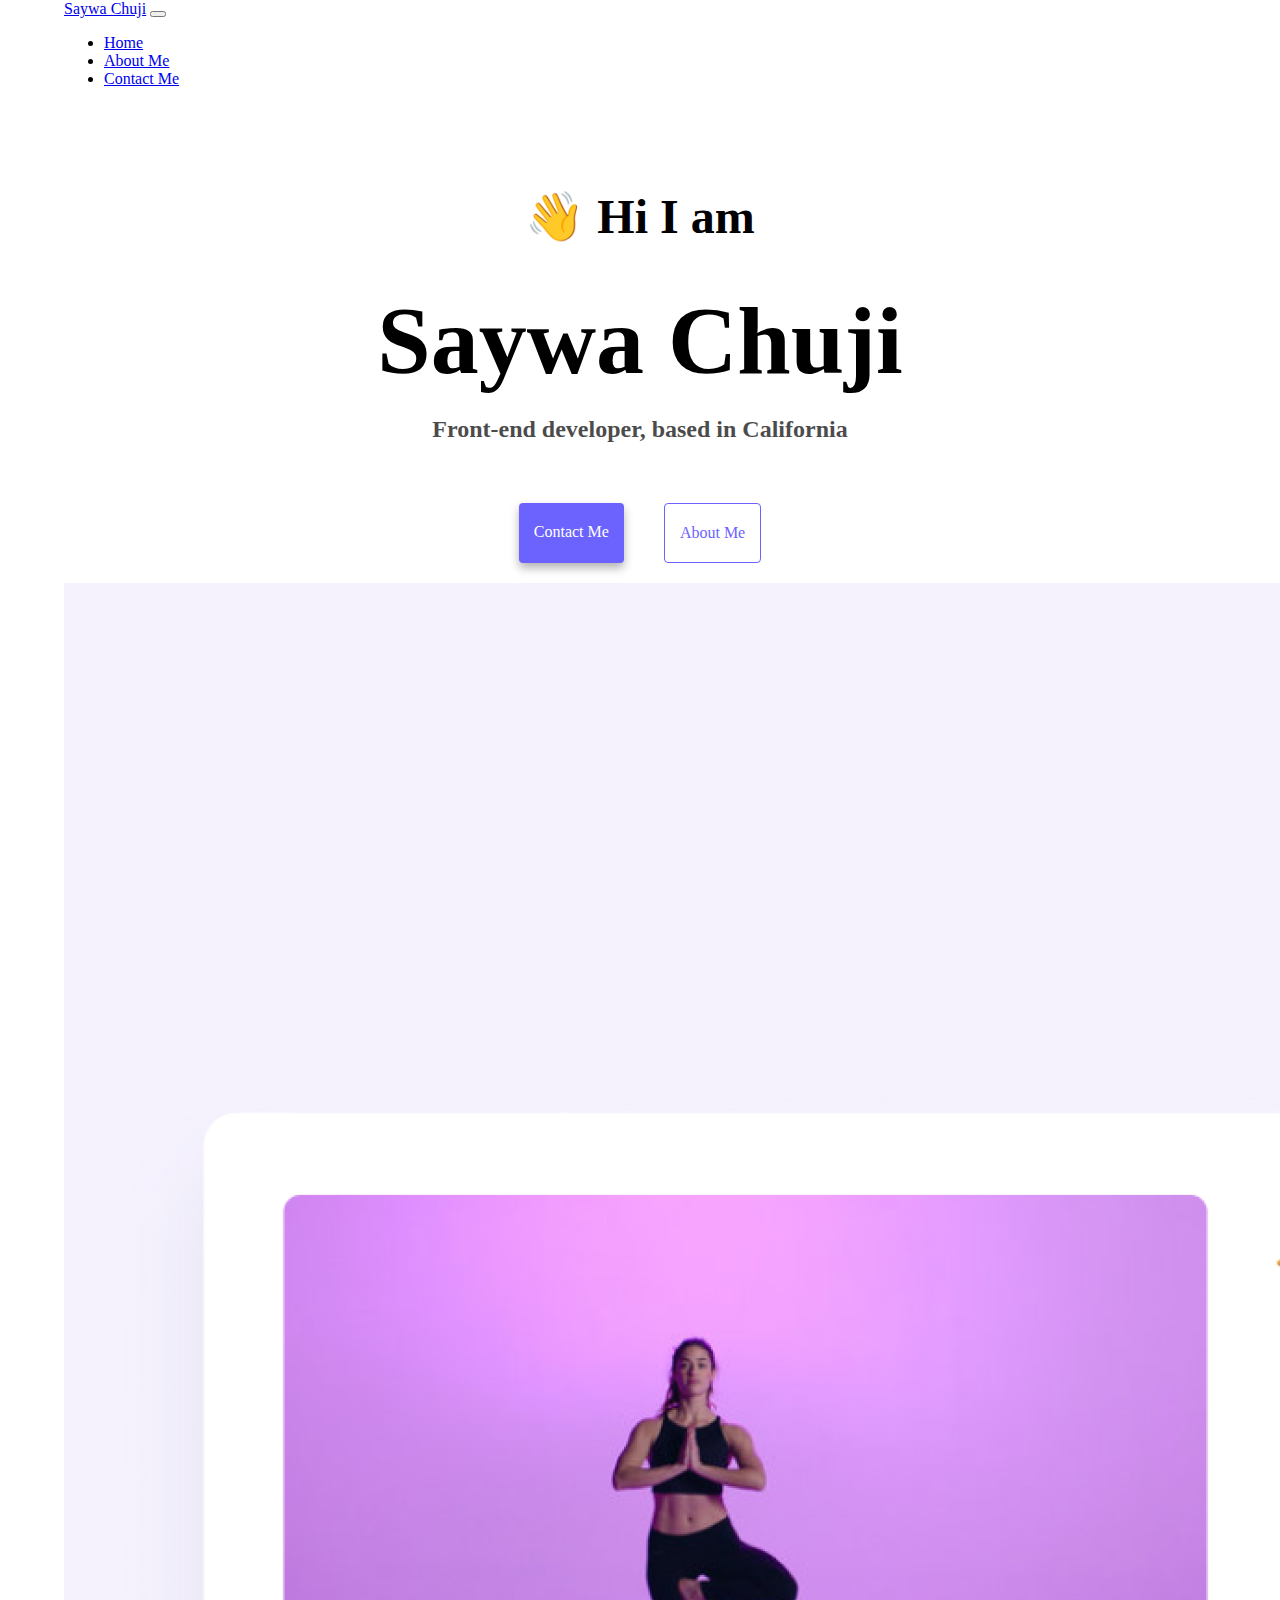
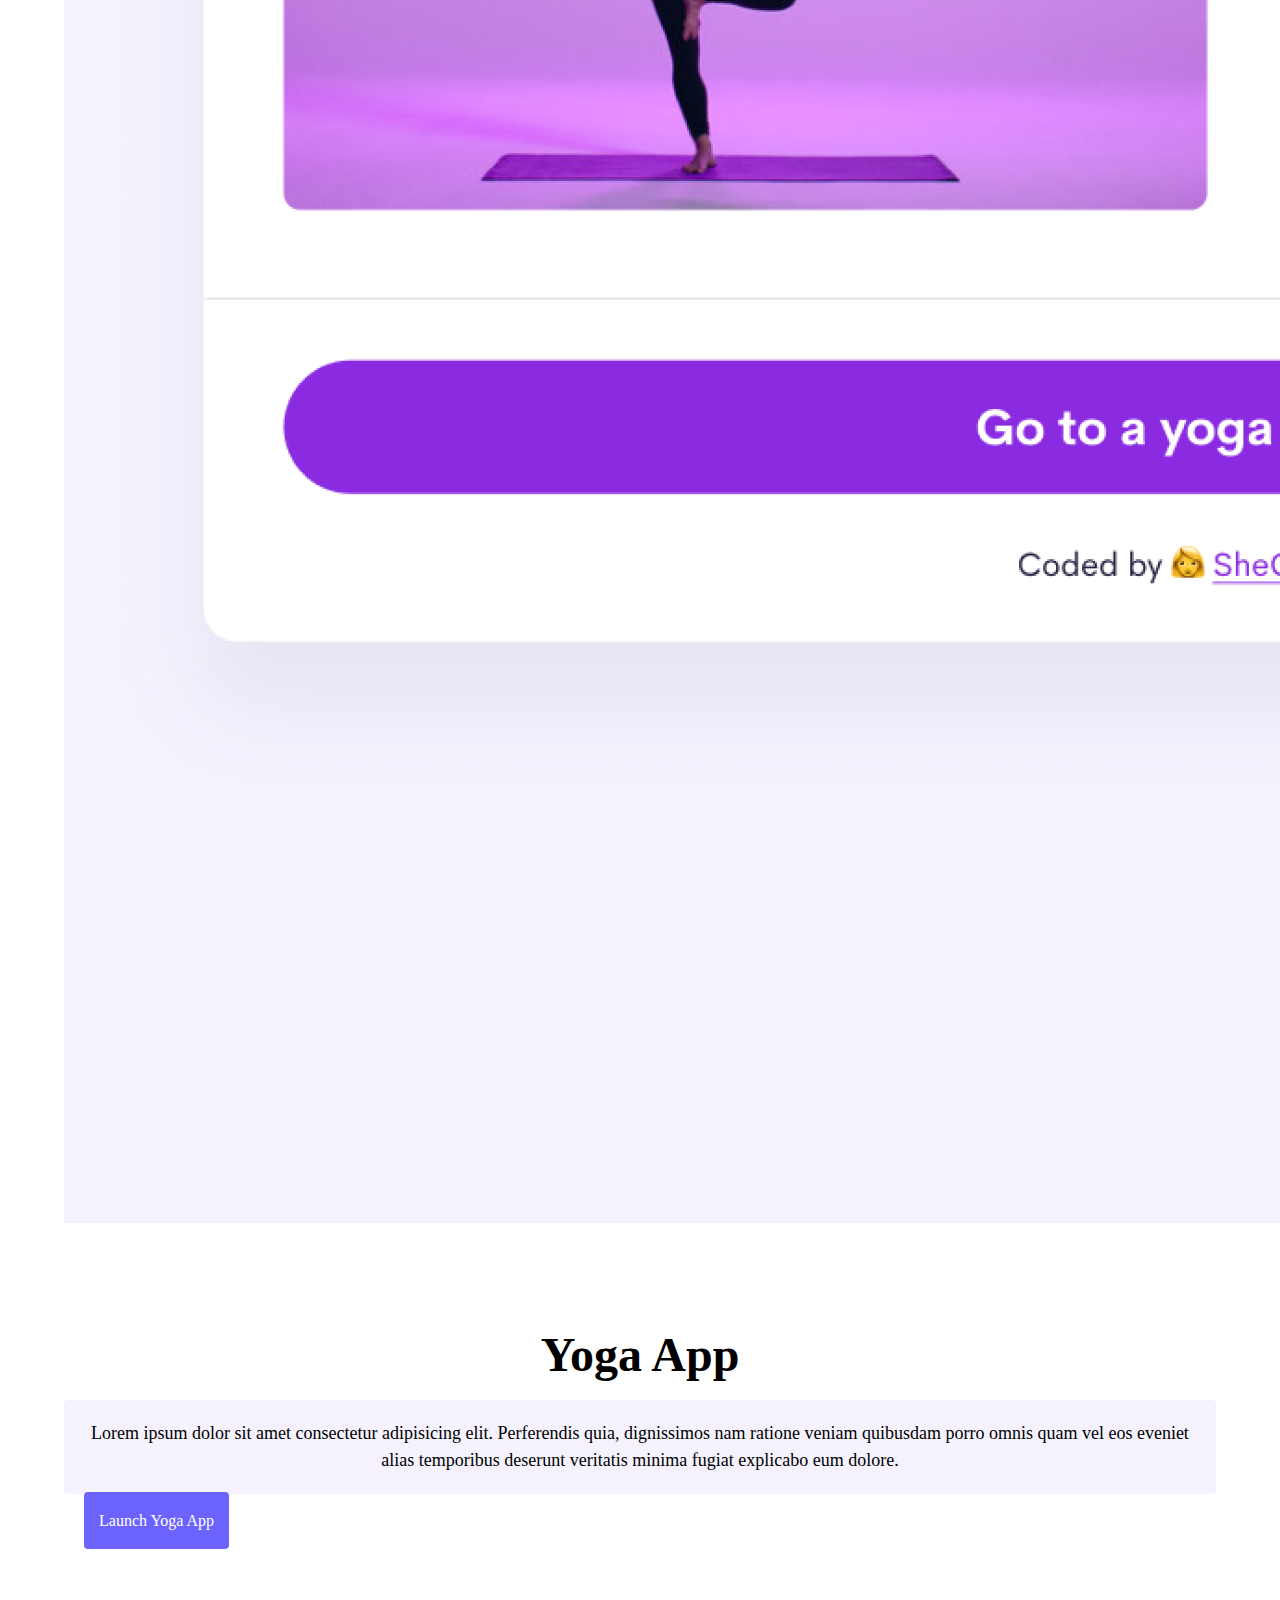
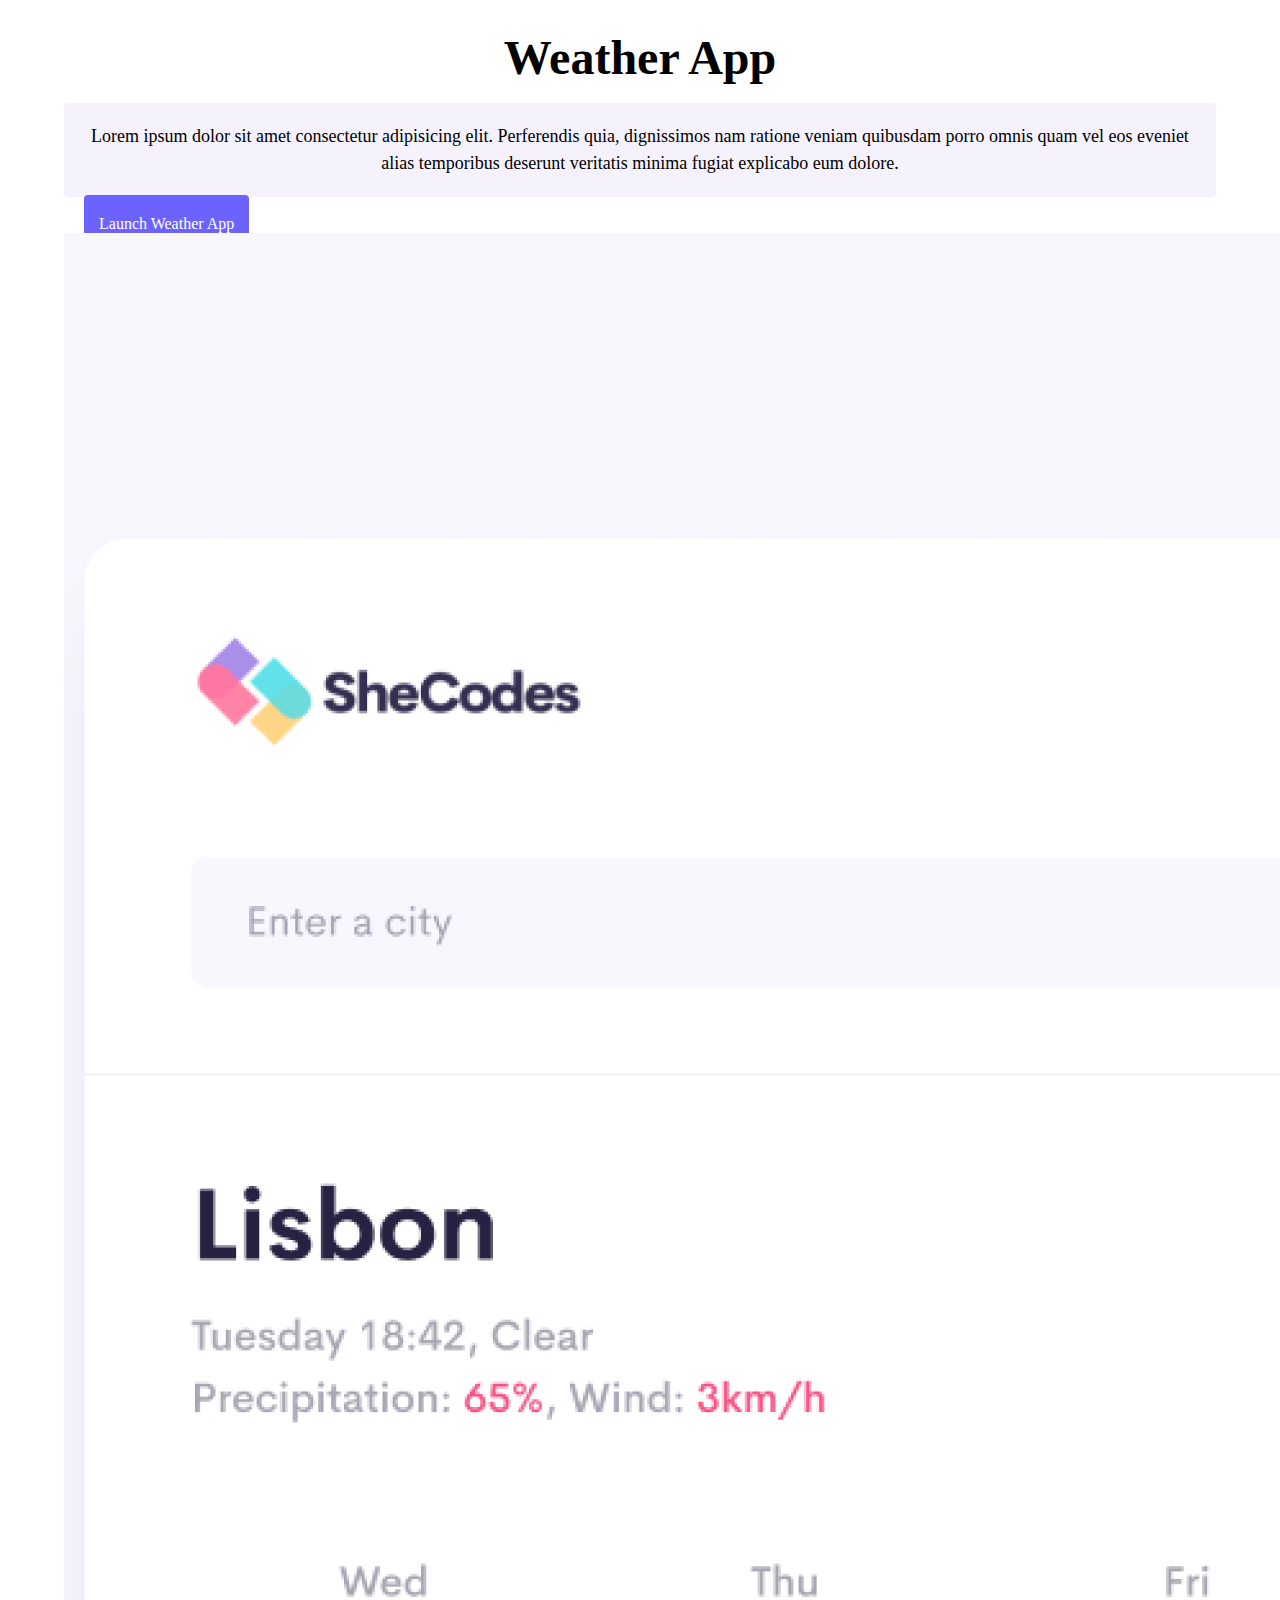
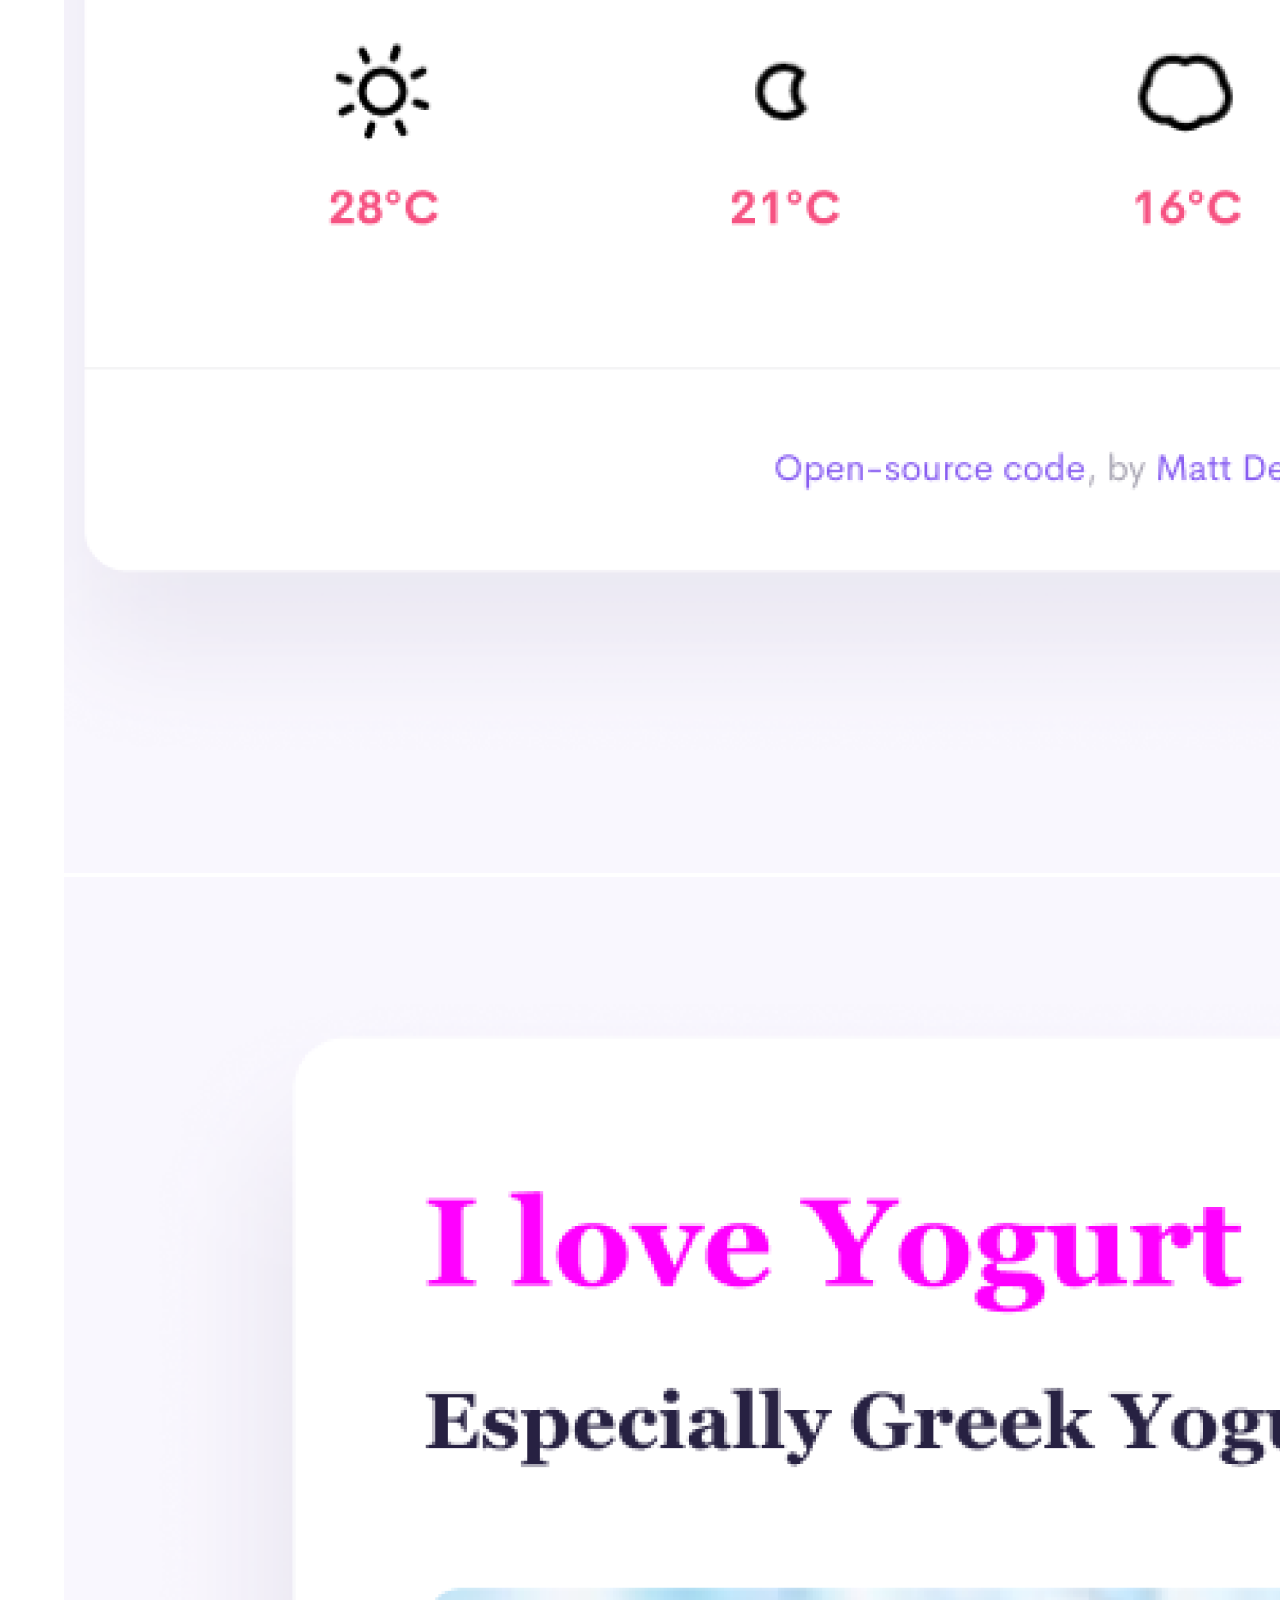
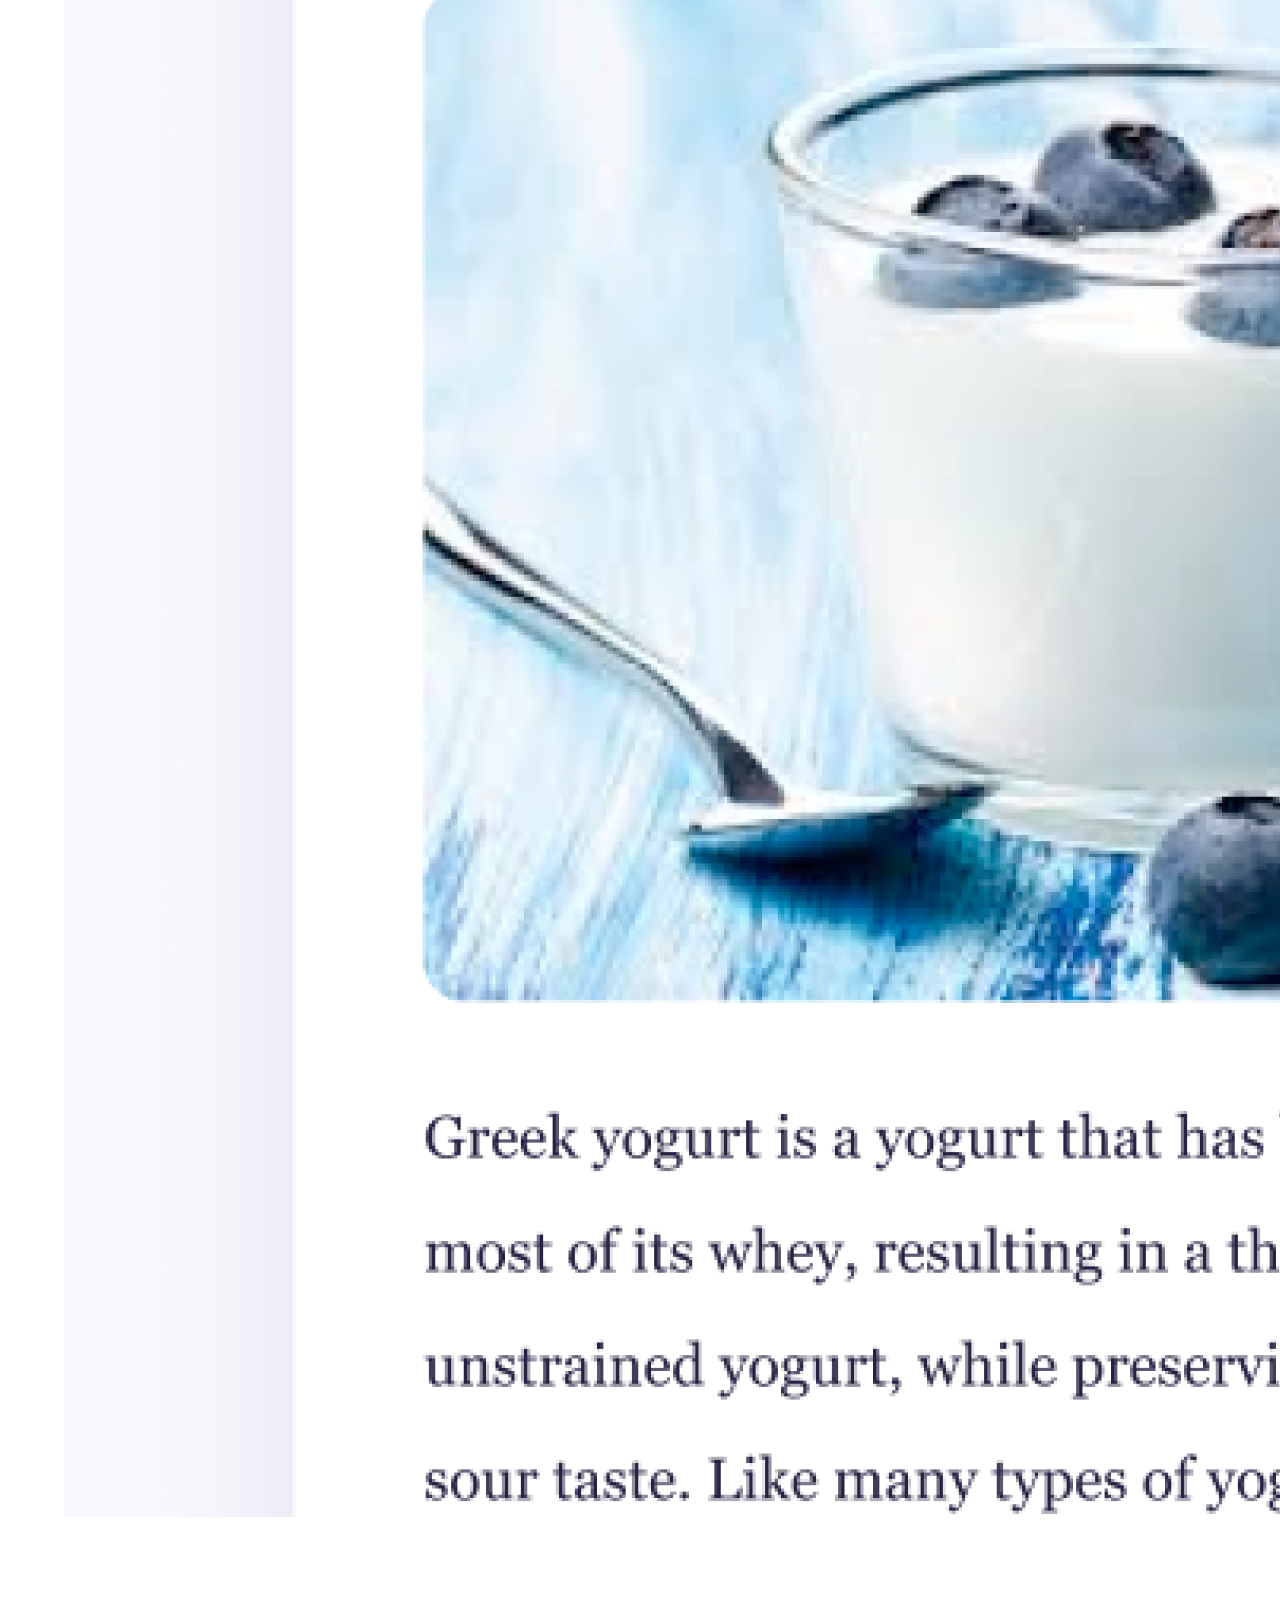
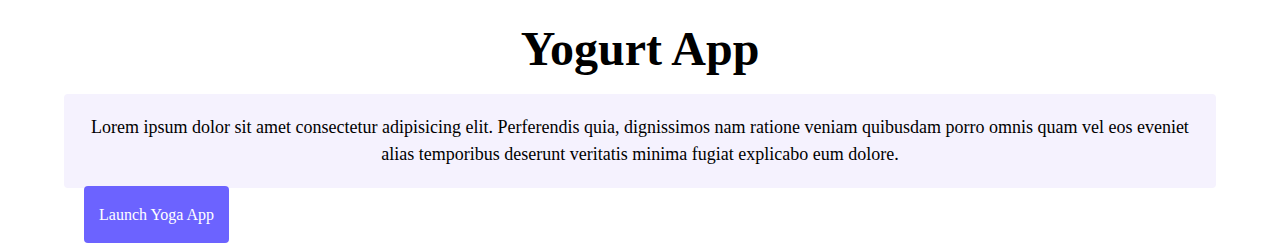
<file: index.html>
<!DOCTYPE html>
<html lang="en">
  <head>
    <meta charset="UTF-8" />
    <meta http-equiv="X-UA-Compatible" content="IE=edge" />
    <meta name="viewport" content="width=device-width, initial-scale=1.0" />
    <meta name="description" content="Website portfolio of Saywa Chuji, front-end developer from Ecuador">
    <title>Saywa Chuji's Website Portfolio</title>
    <link
      href="https://cdn.jsdelivr.net/npm/bootstrap@5.3.0-alpha1/dist/css/bootstrap.min.css"
      rel="stylesheet"
      integrity="sha384-GLhlTQ8iRABdZLl6O3oVMWSktQOp6b7In1Zl3/Jr59b6EGGoI1aFkw7cmDA6j6gD"
      crossorigin="anonymous"
    />
    <link rel="stylesheet" href="/styles.css"/>
  </head>
  <body>
      <nav class="navbar navbar-expand-lg bg-body-tertiary fixed-top">
          <div class="container-fluid">
            <a class="navbar-brand" href="#">Saywa Chuji</a>
            <button class="navbar-toggler" type="button" data-bs-toggle="collapse" data-bs-target="#navbarNav" aria-controls="navbarNav" aria-expanded="false" aria-label="Toggle navigation">
              <span class="navbar-toggler-icon"></span>
            </button>
            <div class="collapse navbar-collapse" id="navbarNav">
              <ul class="navbar-nav">
                <li class="nav-item">
                  <a class="nav-link active" aria-current="page" href="/index.html">Home</a>
                </li>
                <li class="nav-item">
                  <a class="nav-link" href="/about.html">About Me</a>
                </li>
                <li class="nav-item">
                  <a class="nav-link" href="/about.html#contact">Contact Me</a>
                </li>
          
              </ul>
            </div>
          </div>
        </nav>

    <h2>👋 Hi I am</h2>
    <h1 class="text-center">Saywa Chuji</h1>
    <h3>Front-end developer, based in California</h3>
    <div class="navigation-links">
      <a href="/about.html#contact" class="contact-link">Contact me</a>
      <a href="/about.html" class="about-link">About me</a>
    </div>

    <div class="row">
      <div class="col-sm-6">
        <img
          src="/images/yoga.png"
          class="img-fluid d-none d-sm-block mt-5"
          alt="yoga project"
        />
      </div>
      <div class="col-sm-6 mt-5">
        <h2 class="text-start">Yoga App</h2>
        <p class="bg-white text-center text-sm-start">
          Lorem ipsum dolor sit amet consectetur adipisicing elit. Perferendis
          quia, dignissimos nam ratione veniam quibusdam porro omnis quam vel
          eos eveniet alias temporibus deserunt veritatis minima fugiat
          explicabo eum dolore.
        </p>
        <a href="#" class="yoga-link">Launch Yoga App</a>
      </div>
    </div>
    <div class="row mt-5">
      <div class="col-sm-6 mt-5">
        <h2 class="text-start">Weather App</h2>
        <p class=" bg-white text-start bg-center text-sm-start">
          Lorem ipsum dolor sit amet consectetur adipisicing elit. Perferendis
          quia, dignissimos nam ratione veniam quibusdam porro omnis quam vel
          eos eveniet alias temporibus deserunt veritatis minima fugiat
          explicabo eum dolore.
        </p>
        <a href="#" class="weather-link">Launch Weather App</a>
      </div>
      <div class="col-sm-6">
        <img src="images/weather.png" class="img-fluid mt-5 d-none d-sm-block" alt="weather project" />
      </div>
    </div>
    <div class="row">
      <div class="col-sm-6 mt-5">
        <img src="/images/yogurt.png" class="img-fluid d-none d-sm-block mt-5" alt="yogurt image"/>
      </div>
      <div class="col-sm-6 mt-5">
        <h2 class="text-start">Yogurt App</h2>
        <p class="bg-white text-center text-sm-start">
          Lorem ipsum dolor sit amet consectetur adipisicing elit. Perferendis
          quia, dignissimos nam ratione veniam quibusdam porro omnis quam vel
          eos eveniet alias temporibus deserunt veritatis minima fugiat
          explicabo eum dolore.
        </p>
        <a href="#" class="yogurt-link">Launch Yoga App</a>
      </div>
    </div>

    <script
      src="https://cdn.jsdelivr.net/npm/bootstrap@5.3.0-alpha1/dist/js/bootstrap.bundle.min.js"
      integrity="sha384-w76AqPfDkMBDXo30jS1Sgez6pr3x5MlQ1ZAGC+nuZB+EYdgRZgiwxhTBTkF7CXvN"
      crossorigin="anonymous"
    ></script>
  </body>
</html>
</file>
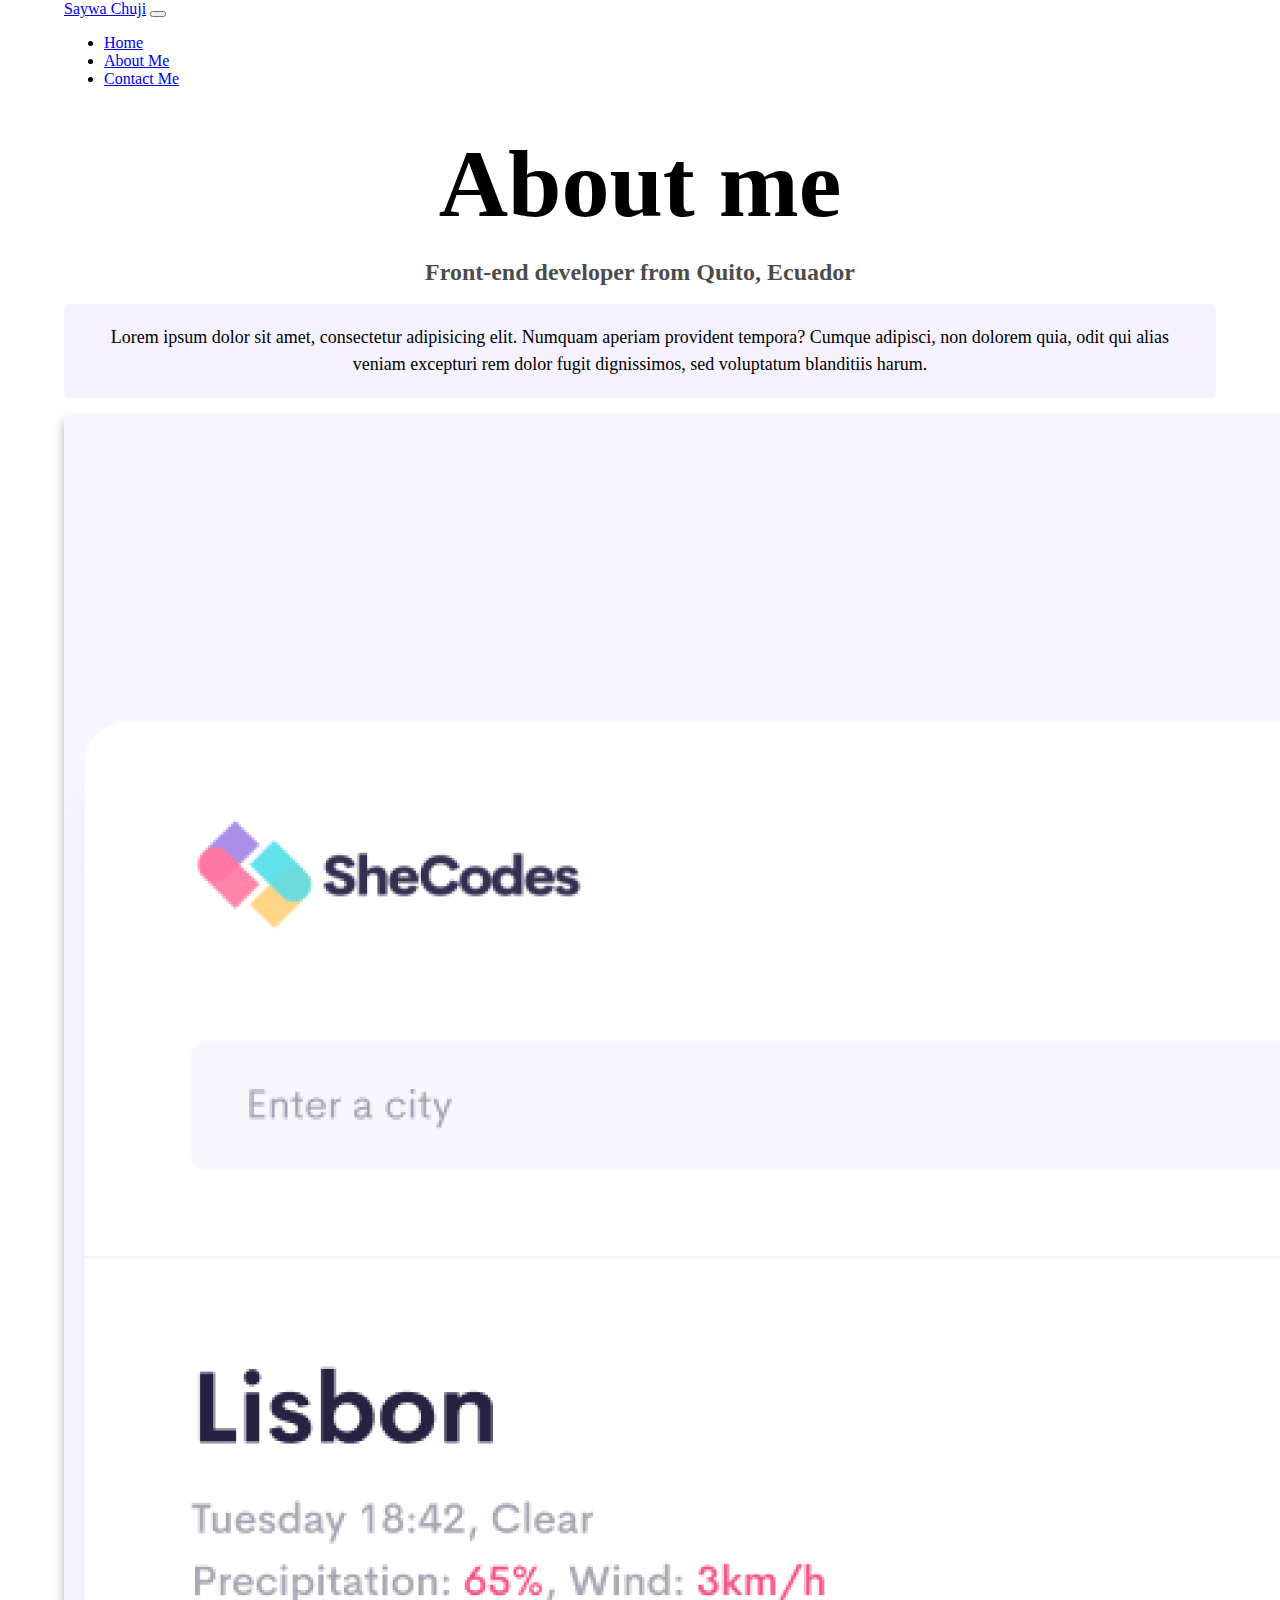
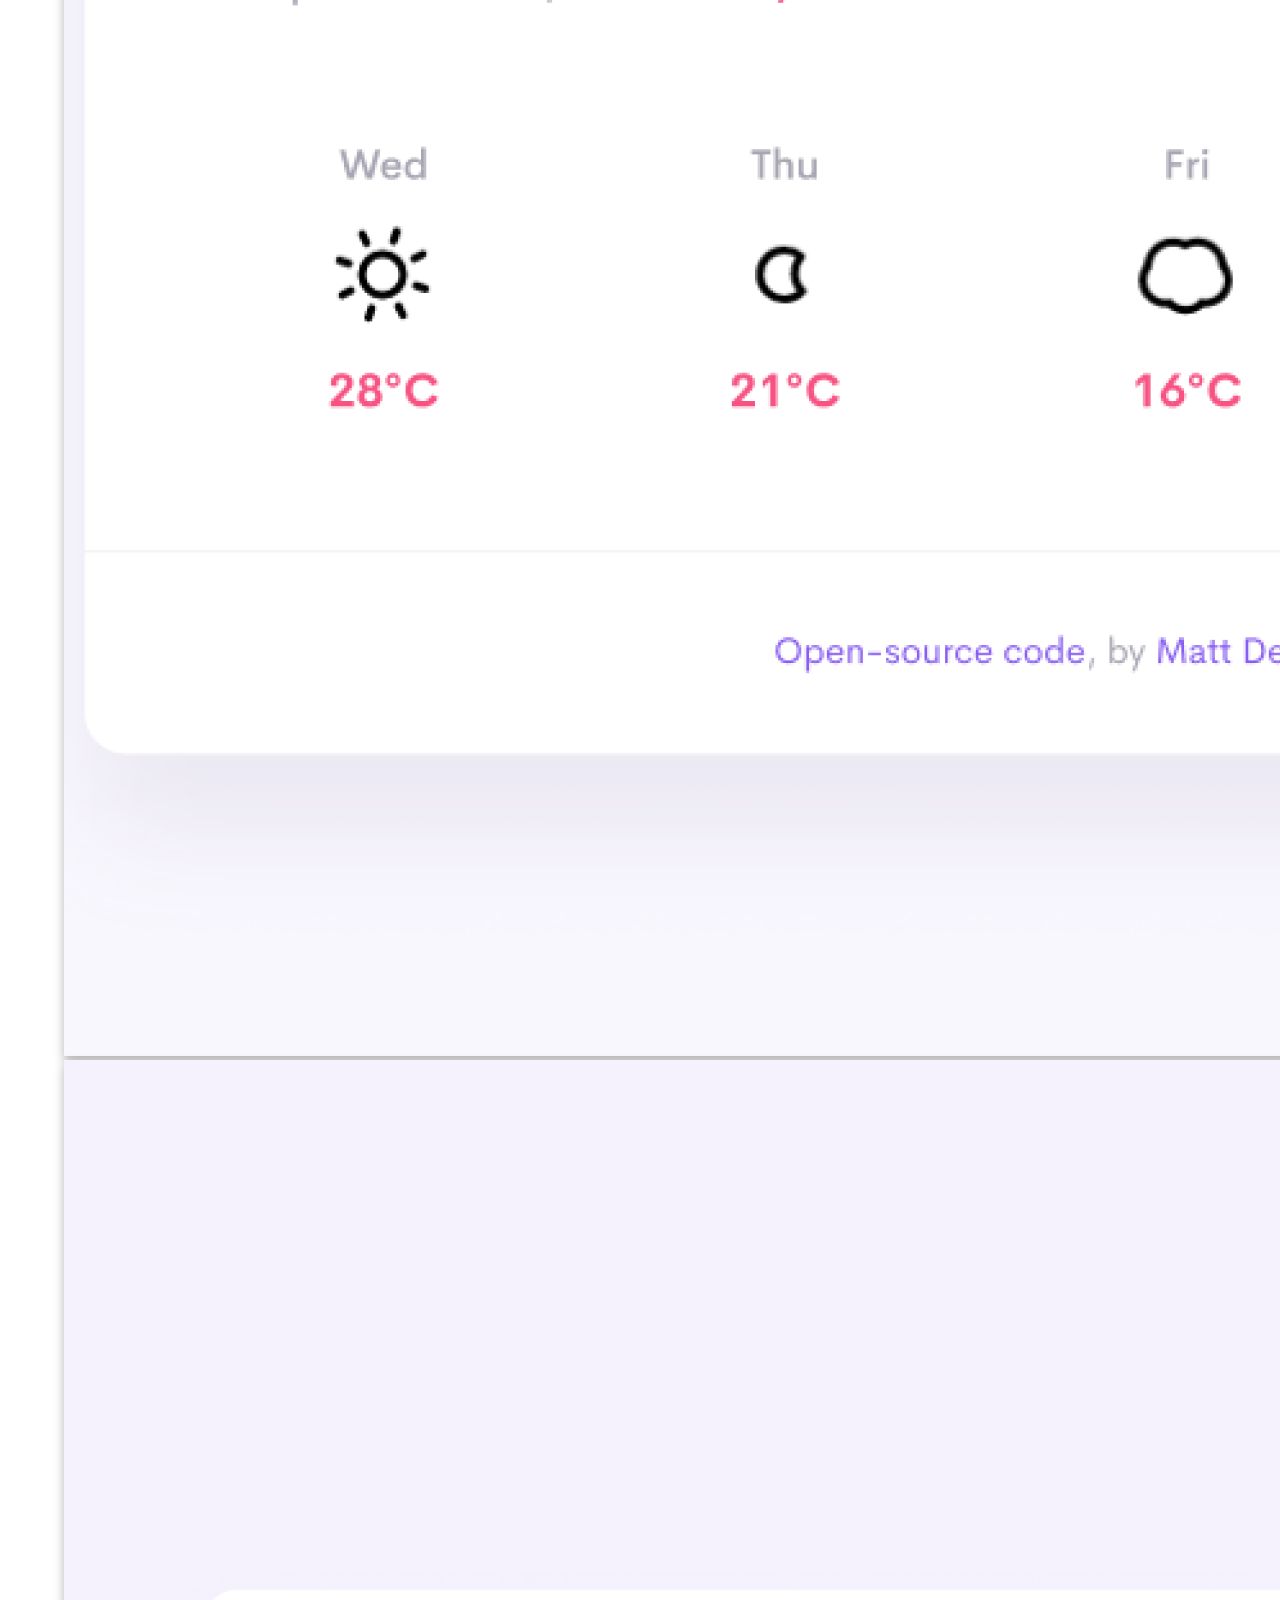
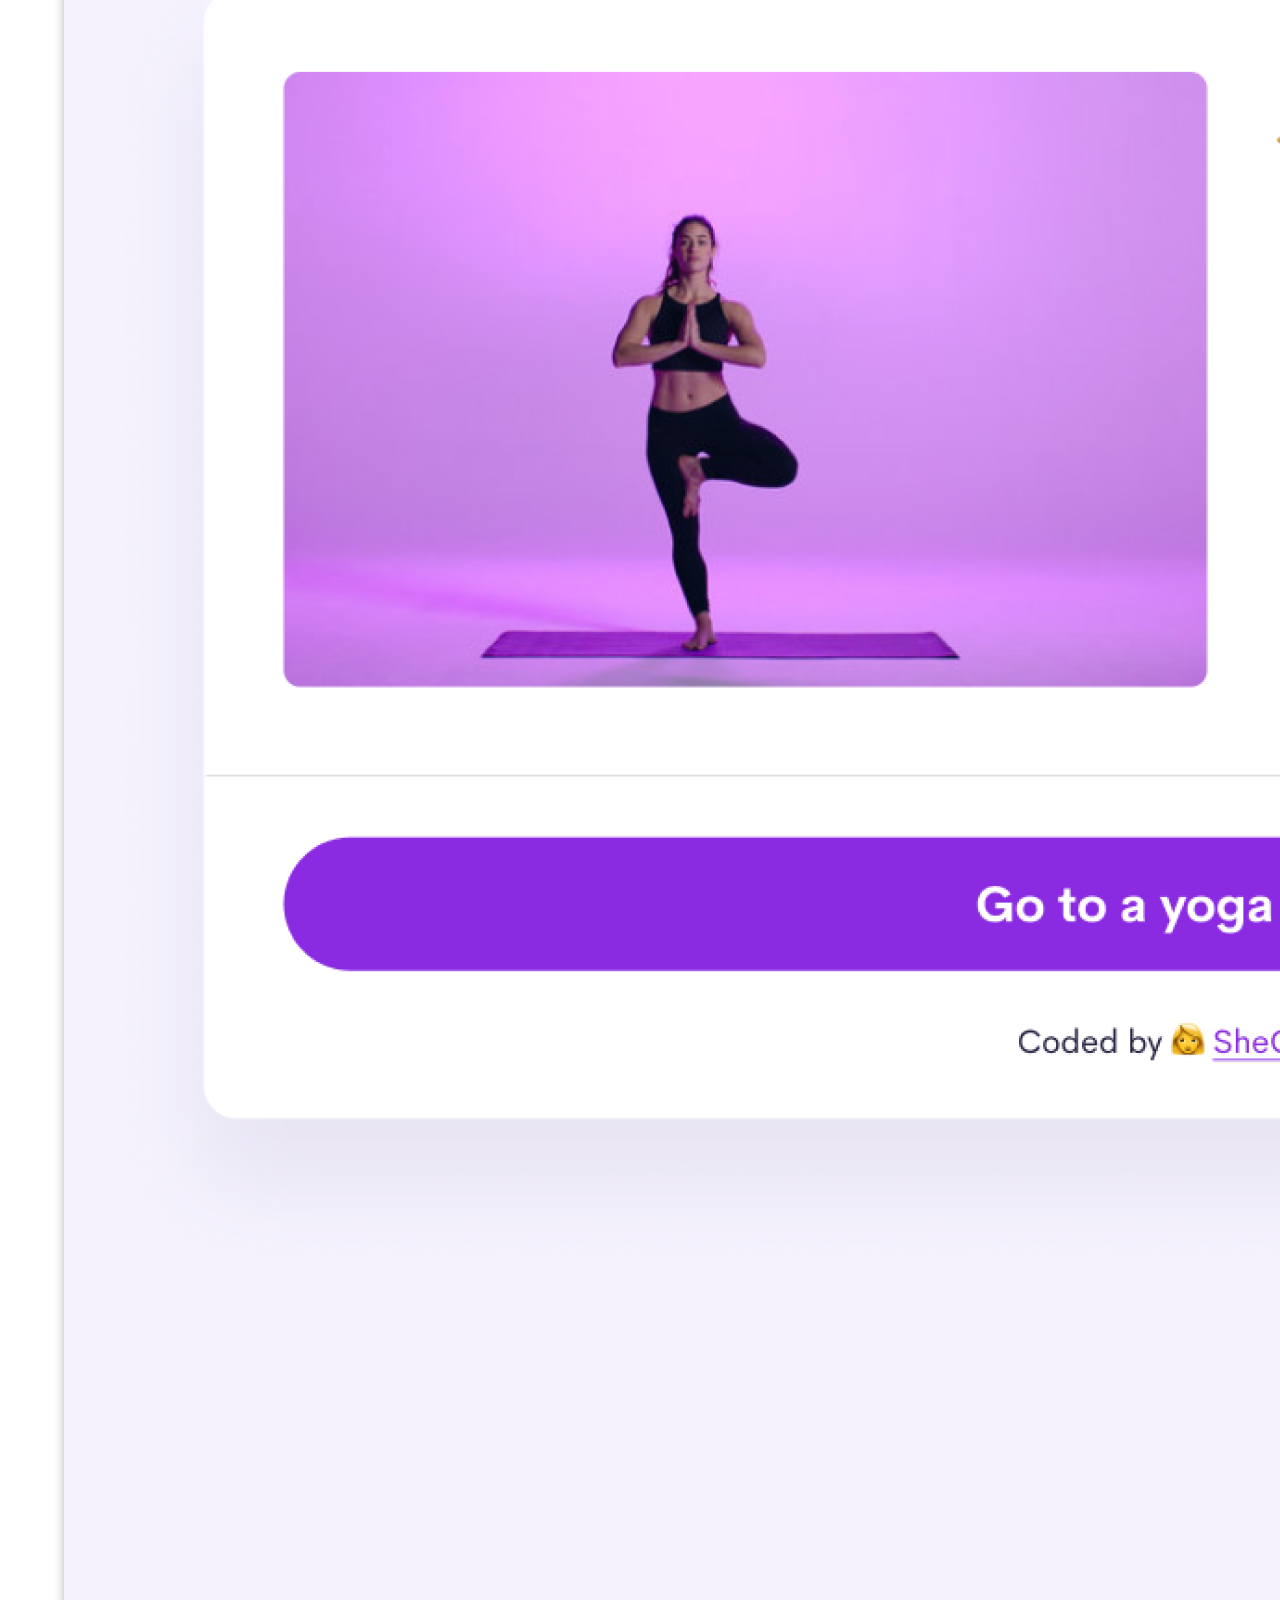
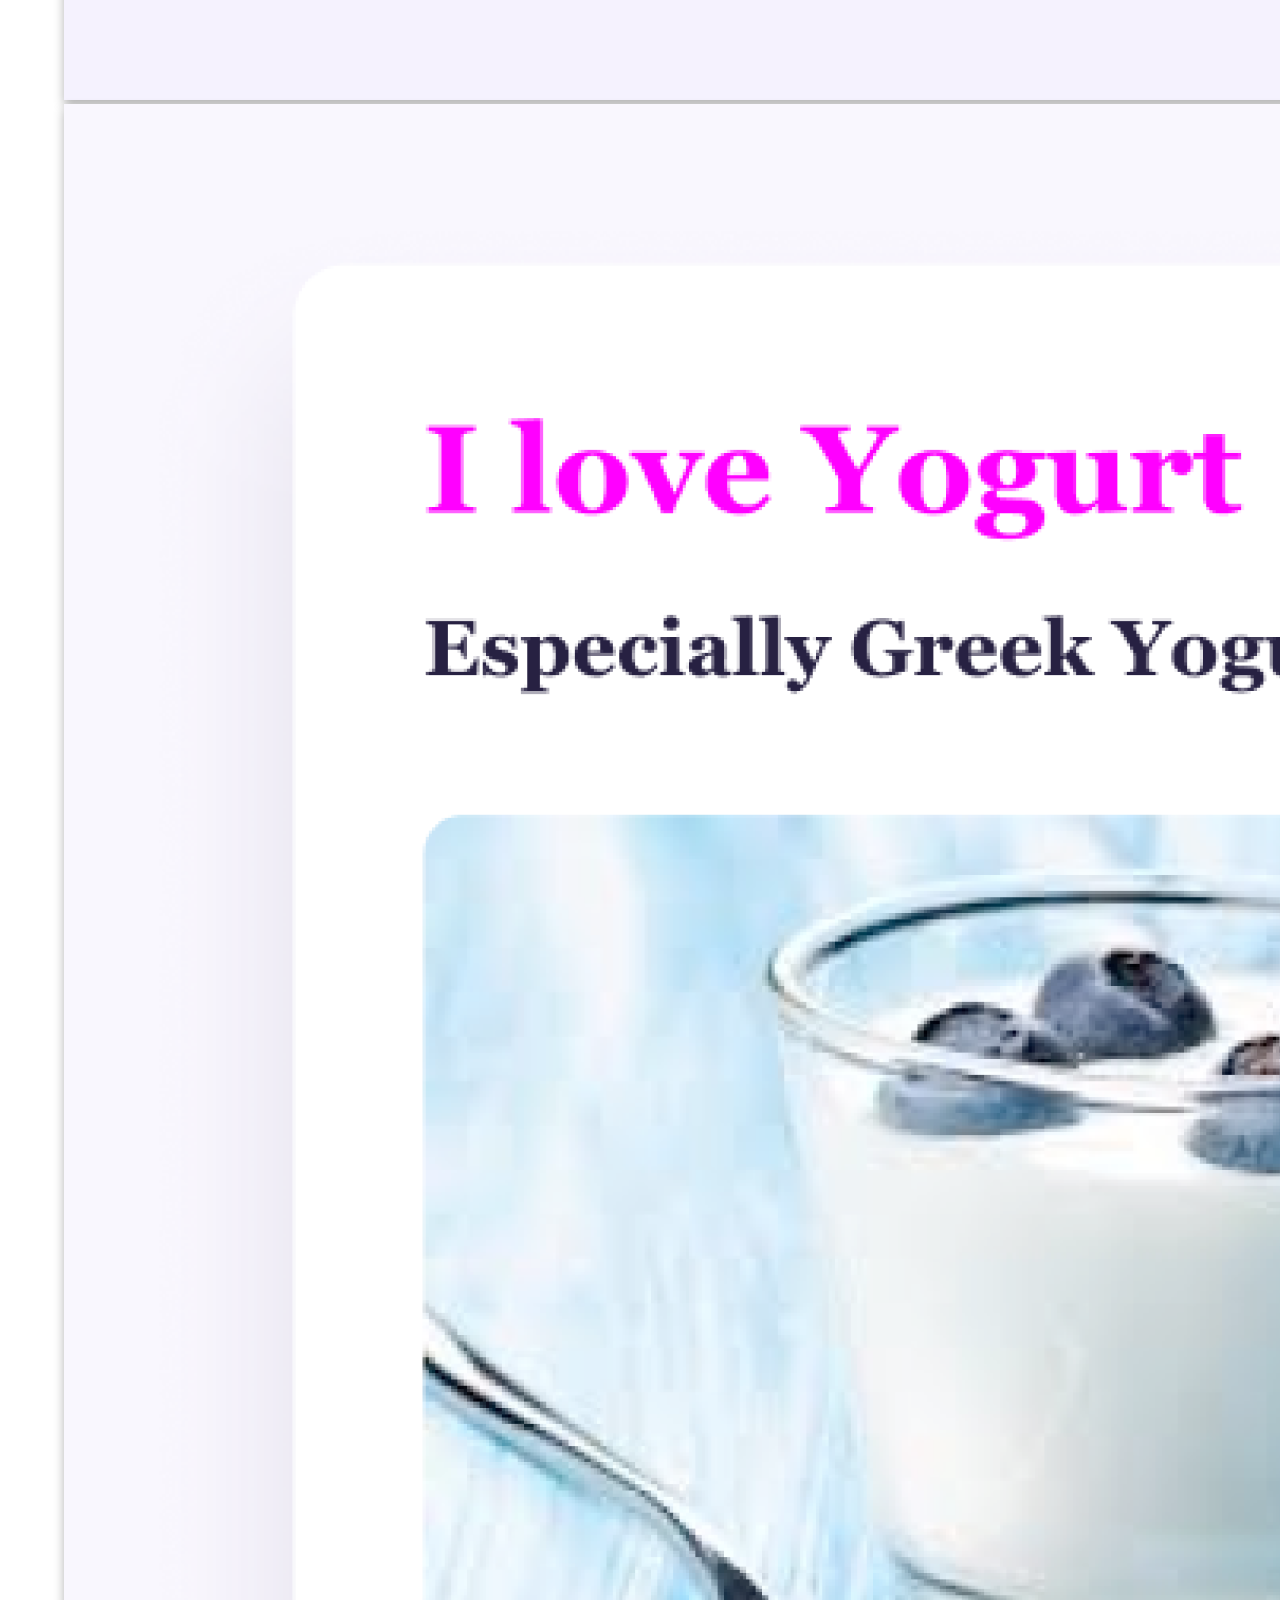
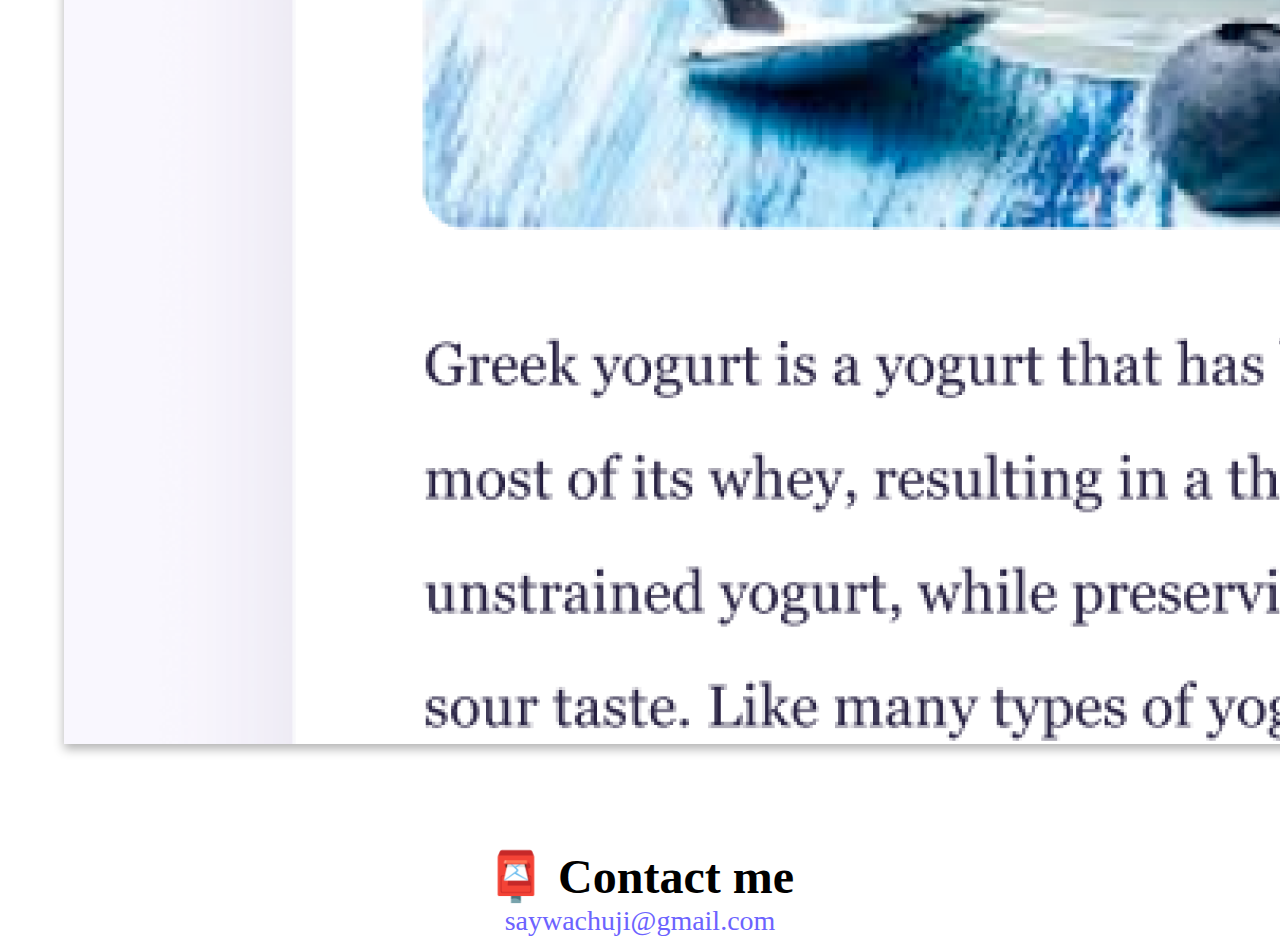
<file: about.html>
<!DOCTYPE html>
<html lang="en">
  <head>
    <meta charset="UTF-8" />
    <meta name="viewport" content="width=device-width, initial-scale=1.0" />
    <meta name="description" content="Website portfolio of Saywa Chuji, front-end developer from Ecuador. Check out her projects.">
    <link
      href="https://cdn.jsdelivr.net/npm/bootstrap@5.3.0-alpha1/dist/css/bootstrap.min.css"
      rel="stylesheet"
      integrity="sha384-GLhlTQ8iRABdZLl6O3oVMWSktQOp6b7In1Zl3/Jr59b6EGGoI1aFkw7cmDA6j6gD"
      crossorigin="anonymous"
    />
    <link rel="stylesheet" href="/styles.css" />
    <title>Saywa Chuji's website portfolio projects</title>
  </head>
  <body>
    <nav class="navbar navbar-expand-lg bg-body-tertiary fixed-top">
      <div class="container-fluid">
        <a class="navbar-brand" href="#">Saywa Chuji</a>
        <button
          class="navbar-toggler"
          type="button"
          data-bs-toggle="collapse"
          data-bs-target="#navbarNav"
          aria-controls="navbarNav"
          aria-expanded="false"
          aria-label="Toggle navigation"
        >
          <span class="navbar-toggler-icon"></span>
        </button>
        <div class="collapse navbar-collapse" id="navbarNav">
          <ul class="navbar-nav">
            <li class="nav-item">
              <a class="nav-link active" aria-current="page" href="/index.html"
                >Home</a
              >
            </li>
            <li class="nav-item">
              <a class="nav-link" href="/about.html">About Me</a>
            </li>
            <li class="nav-item">
              <a class="nav-link" href="/about.html#contact">Contact Me</a>
            </li>
          </ul>
        </div>
      </div>
    </nav>

    
    <h1>About me</h1>
    <h3>Front-end developer from Quito, Ecuador</h3>
    <p class="bg-white">
      Lorem ipsum dolor sit amet, consectetur adipisicing elit. Numquam aperiam
      provident tempora? Cumque adipisci, non dolorem quia, odit qui alias
      veniam excepturi rem dolor fugit dignissimos, sed voluptatum blanditiis
      harum.
    </p>

    <div class="row mb-5">
      <div class="col-sm-4 mt-3">
        <img
          src="images/weather.png"
          style="box-shadow: var(--box-shadow);"
          class="img-fluid p-2"
          alt="weather project image"
        />
      </div>
      <div class="col-sm-4 mt-3">
        <img
          src="images/yoga.png"
          style="box-shadow: var(--box-shadow);"
          class="img-fluid p-2"
          alt="yoga project image"
        />
      </div>
      <div class="col-sm-4 mt-3">
        <img
          src="images/yogurt.png"
          style="box-shadow: var(--box-shadow);"
          class="img-fluid p-2"
          alt="yogurt project image"
        />
      </div>
    </div>

    <div id="contact">
      <h2>📮 Contact me</h2>
      <a href="mailto:saywachuji@gmail.com" class="email-link"
        >saywachuji@gmail.com</a
      >
    </div>

    <script
      src="https://cdn.jsdelivr.net/npm/bootstrap@5.3.0-alpha1/dist/js/bootstrap.bundle.min.js"
      integrity="sha384-w76AqPfDkMBDXo30jS1Sgez6pr3x5MlQ1ZAGC+nuZB+EYdgRZgiwxhTBTkF7CXvN"
      crossorigin="anonymous"
    ></script>
  </body>
</html>
</file>
<file: styles.css>
:root {
    --primary-color: #6c63ff;
    --secondary-color: #f5f2fe;
    --box-shadow: 0 5px 10px rgba(0, 0, 0, 0.3);
  }
  
  body {
    margin: 0 auto;
    max-width: 90%;
  }
  
  h1,
  h2,
  h3 {
    text-align: center;
    margin: 0;
  }
  
  h1 {
    font-size: 96px;
    margin-bottom: 20px;
    margin-top: 40px;
  }
  
  h2 {
    font-size: 48px;
    margin-top: 100px;
  }
  
  h3 {
    font-size: 24px;
    opacity: 0.7;
  }
  
  p {
    background: var(--secondary-color);
    padding: 20px;
    border-radius: 4px;
    font-size: 18px;
    line-height: 1.5;
    text-align: center;
  }
  
  .navigation-links {
    display: flex;
    margin-top: 40px;
    justify-content: center;
  }
  
  .navigation-links a {
    margin: 20px;
    border-radius: 4px;
    padding: 20px 15px;
    text-decoration: none;
    text-transform: capitalize;
  }
  
  .col-sm-6 a {
    margin: 20px;
    border-radius: 4px;
    padding: 20px 15px;
    text-decoration: none;
    text-transform: capitalize;
    background-color: var(--primary-color);
    color: white;
  }
  
  .contact-link {
    background: var(--primary-color);
    box-shadow: var(--box-shadow);
    color: white;
  }
  
  .about-link {
    color: var(--primary-color);
    border: 1px solid var(--primary-color);
  }
  
  .homepage-link {
    color: var(--primary-color);
    text-align: center;
    display: block;
  }
  
  .about-paragraphs {
    display: flex;
    margin: 30px 0;
  }
  
  .about-paragraphs p {
    margin: 10px;
  }
  
  .email-link {
    display: flex;
    justify-content: center;
    color: var(--primary-color);
    font-size: 28px;
    text-decoration: none;
  }
  
  .email-link:hover {
    text-decoration: underline;
  }
  
  @media (max-width: 546px){
    h2{
      text-align: center;
    }
    p{
      text-align: center;
    }
  }
</file>
